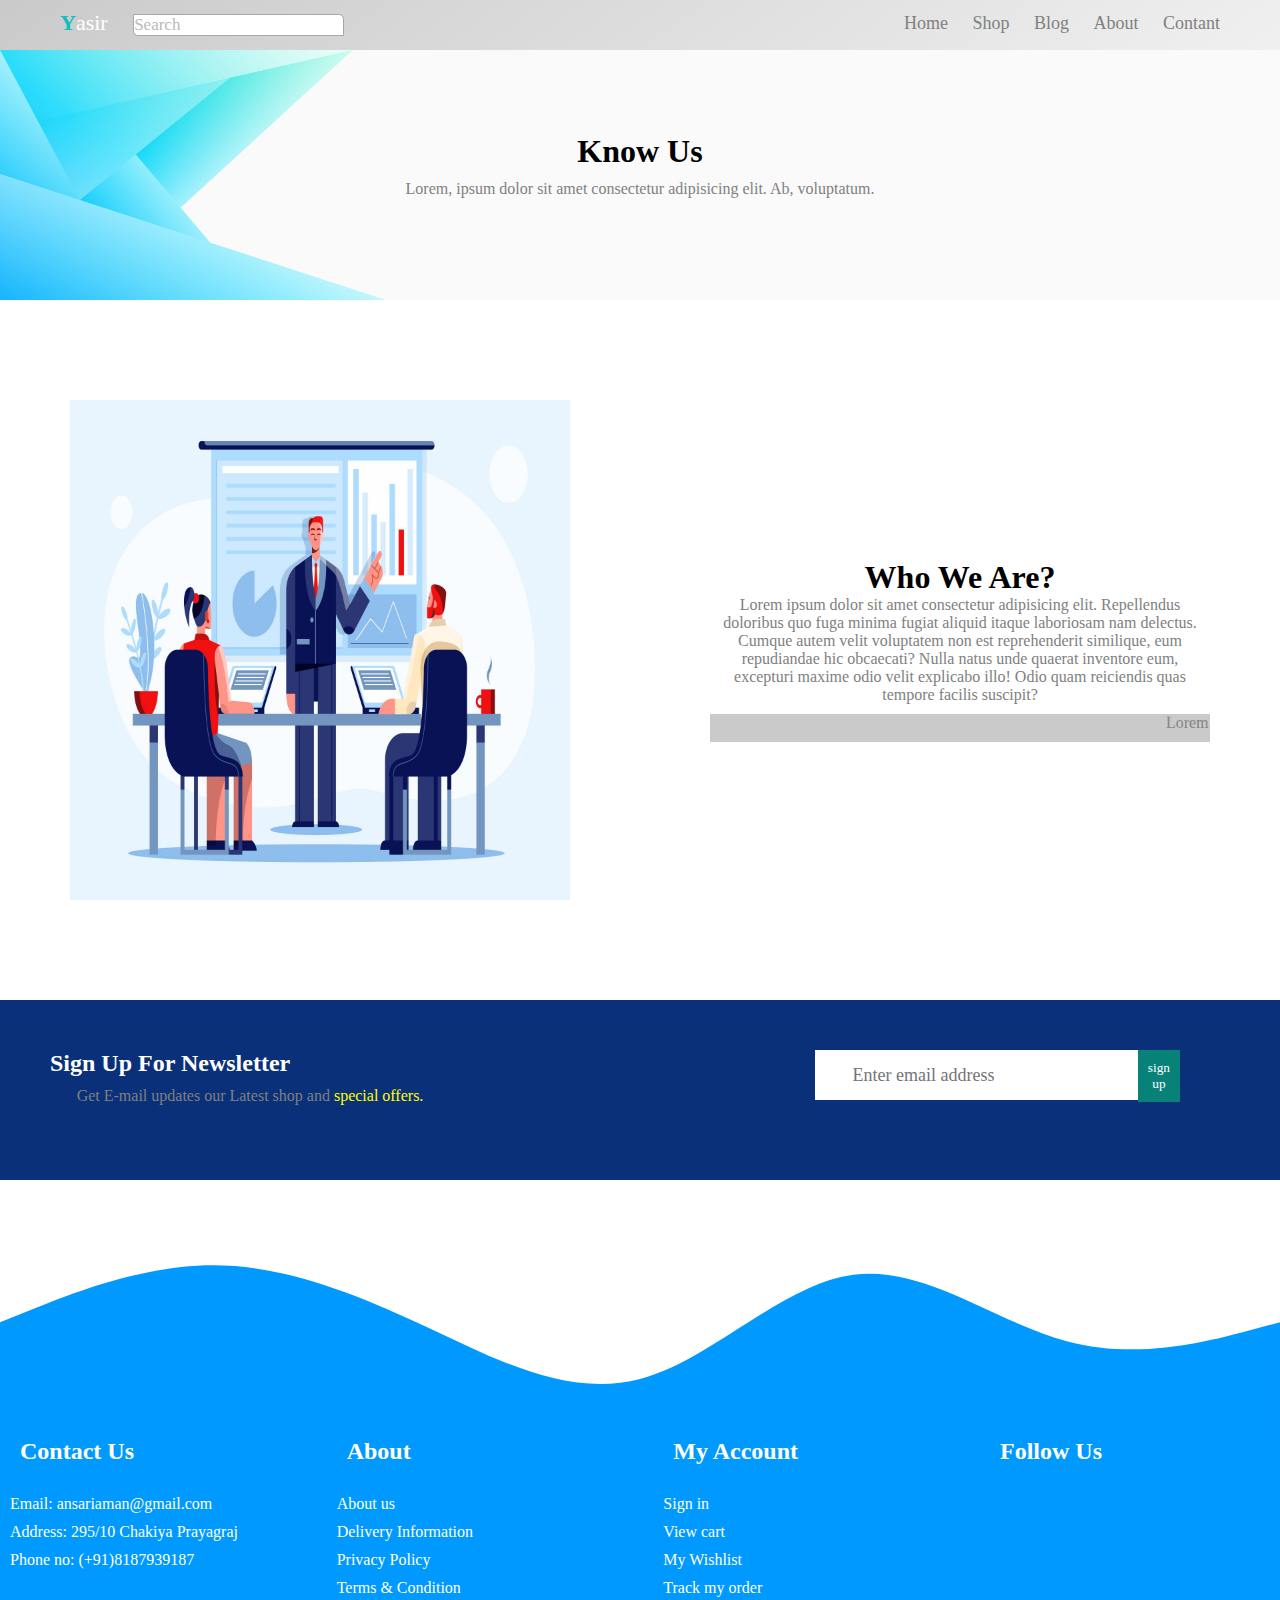
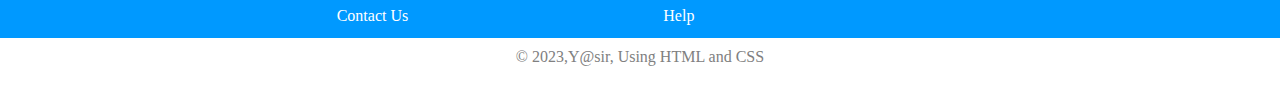
<file: About.html>
<!DOCTYPE html>
<html lang="en">
<head>
    <meta charset="UTF-8">
    <meta name="viewport" content="width=device-width, initial-scale=1.0">
    <title>About</title>
    <link rel="stylesheet" href="./Assets/CSS/about.css">
    <script src="https://cdnjs.cloudflare.com/ajax/libs/wow/1.1.2/wow.min.js" integrity="sha512-Eak/29OTpb36LLo2r47IpVzPBLXnAMPAVypbSZiZ4Qkf8p/7S/XRG5xp7OKWPPYfJT6metI+IORkR5G8F900+g==" crossorigin="anonymous" referrerpolicy="no-referrer"></script>
    <link
    rel="stylesheet"
    href="https://cdnjs.cloudflare.com/ajax/libs/animate.css/4.1.1/animate.min.css"
  />
</head>
<body>
    <!==================navbar start=====================-->
    <div class="nav ">
      <input type="checkbox" id="nav-check">
      <div class="nav-header">
        <div class="nav-title">
          <span>Y</span>asir
          <input type="search" placeholder="Search">
        </div>
      </div>
      <div class="nav-btn">
        <label for="nav-check">
          <span></span>
          <span></span>
          <span></span>
        </label>
      </div>
      
      <div class="nav-links">
        <a href="./index.html">Home</a>
        <a href="./shop.html">Shop</a>
        <a href="./Blog.html">Blog</a>
        <a href="./About.html">About</a>
        <a href="./contact.html">Contant</a>
      </div>
    </div>
    <!==================navbar end=======================-->

    <!==================banner start===================-->
    <div class="banner">
        <h1 class="wow animate__animated animate__lightSpeedInRight">Know Us</h1>
        <p class="wow animate__animated animate__lightSpeedInRight">Lorem, ipsum dolor sit amet consectetur adipisicing elit. Ab, voluptatum.</p>
    </div>
    <!==================banner end======================-->

    <!=================box start====================-->
    <div class="parent_box">
        <div class="child_box1 wow animate__animated animate__lightSpeedInLeft"></div>

        <div class="child_box2 wow animate__animated animate__lightSpeedInRight">
            <h1>Who We Are?</h1>
            <p>Lorem ipsum dolor sit amet consectetur adipisicing elit. Repellendus doloribus quo fuga minima fugiat aliquid itaque laboriosam nam delectus. Cumque autem velit voluptatem non est reprehenderit similique, eum repudiandae hic obcaecati? Nulla natus unde quaerat inventore eum, excepturi maxime odio velit explicabo illo! Odio quam reiciendis quas tempore facilis suscipit?</p>
            <marquee behavior="" direction=""><p>Lorem ipsum dolor sit amet consectetur adipisicing elit. Voluptatum, suscipit.</p></marquee>
        </div>
    </div>
    <!=================box end======================-->

    <!=======================sign_box start===============-->
    <div class="sign_box ">
      <div class="box3">
        <h2>Sign Up For Newsletter</h2>
        <p>Get E-mail updates our Latest shop and <span>special offers.</span></p>
      </div>

      <div class="box4">
        <input type="text" placeholder="Enter email address">
        <button>sign <br>up</button>
      </div>
   </div>
   <!=======================sign_box end===============-->

   <!======================footer_box start=====================-->
   <div class="footer_parent">
      <div class="footer_child1">
         <svg xmlns="http://www.w3.org/2000/svg" viewBox="0 0 1440 320">
            <path fill="#0099ff" fill-opacity="1" d="M0,160L40,144C80,128,160,96,240,96C320,96,400,128,480,165.3C560,203,640,245,720,224C800,203,880,117,960,106.7C1040,96,1120,160,1200,181.3C1280,203,1360,181,1400,170.7L1440,160L1440,320L1400,320C1360,320,1280,320,1200,320C1120,320,1040,320,960,320C880,320,800,320,720,320C640,320,560,320,480,320C400,320,320,320,240,320C160,320,80,320,40,320L0,320Z"></path>
          </svg>
      </div>

      <div class="footer_child2">
            <div class="box5 wow animate__animated animate__backInUp">
              <h2>Contact Us</h2>
              <li> <span>Email: </span>ansariaman@gmail.com</li>
              <li><span>Address: </span>295/10 Chakiya Prayagraj</li>
              <li><span>Phone no: </span>(+91)8187939187</li>
            </div>
      
            <div class="box6 wow animate__animated animate__backInUp">
              <h2>About</h2>
              <li><a href="#">About us</a></li>
              <li><a href="#">Delivery Information</a></li>
              <li><a href="#">Privacy Policy</a></li>
              <li><a href="#">Terms & Condition</a></li>
              <li><a href="#">Contact Us</a></li>
            </div>
      
            <div class="box7 wow animate__animated animate__backInUp">
              <h2>My Account</h2>
              <li><a href="#">Sign in</a></li>
              <li><a href="#">View cart</a></li>
              <li><a href="#">My Wishlist</a></li>
              <li><a href="#">Track my order</a></li>
              <li><a href="#">Help</a></li>
            </div>
      
            <div class="box8 wow animate__animated animate__backInUp">
              <h2>Follow Us</h2>
              <i class="fa-brands fa-facebook"></i><i class="fa-brands fa-instagram"></i><i class="fa-brands fa-x-twitter"></i><i class="fa-brands fa-youtube"></i>
            </div>
      </div>
   </div>
   <!======================footer_box end=====================-->

   <p>&copy; 2023,Y@sir, Using HTML and CSS</p>
</body>
<script>
  new WOW(). init();
</script>
</html>
</file>
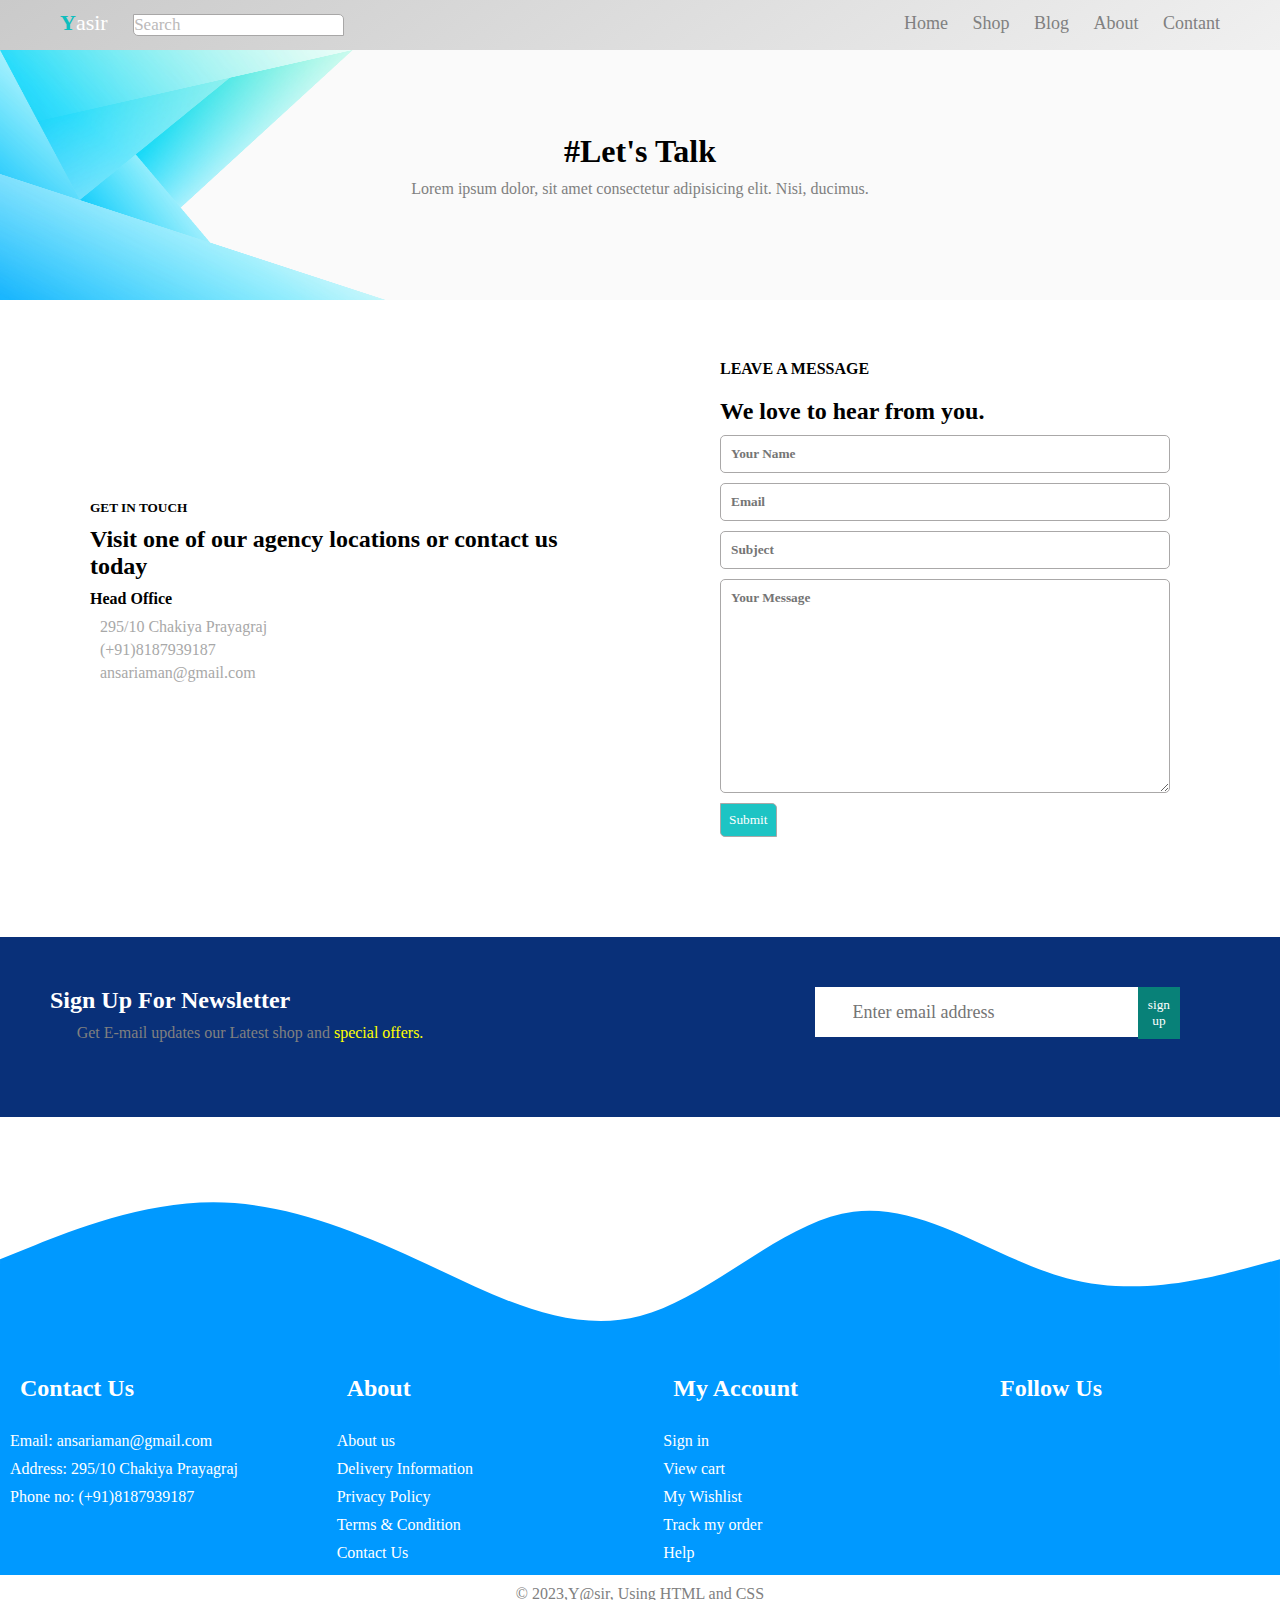
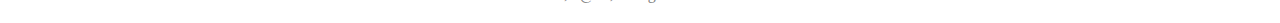
<file: contact.html>
<!DOCTYPE html>
<html lang="en">
<head>
    <meta charset="UTF-8">
    <meta name="viewport" content="width=device-width, initial-scale=1.0">
    <title>Contact</title>
    <link rel="stylesheet" href="./Assets/CSS/contact.css">
    <link rel="stylesheet" href="https://cdnjs.cloudflare.com/ajax/libs/font-awesome/6.4.2/css/all.min.css" integrity="sha512-z3gLpd7yknf1YoNbCzqRKc4qyor8gaKU1qmn+CShxbuBusANI9QpRohGBreCFkKxLhei6S9CQXFEbbKuqLg0DA==" crossorigin="anonymous" referrerpolicy="no-referrer" />
    <script src="https://cdnjs.cloudflare.com/ajax/libs/wow/1.1.2/wow.min.js" integrity="sha512-Eak/29OTpb36LLo2r47IpVzPBLXnAMPAVypbSZiZ4Qkf8p/7S/XRG5xp7OKWPPYfJT6metI+IORkR5G8F900+g==" crossorigin="anonymous" referrerpolicy="no-referrer"></script>
    <link
    rel="stylesheet"
    href="https://cdnjs.cloudflare.com/ajax/libs/animate.css/4.1.1/animate.min.css"
  />
</head>
<body>
    <!==================navbar start=====================-->
    <div class="nav">
      <input type="checkbox" id="nav-check">
      <div class="nav-header">
        <div class="nav-title">
          <span>Y</span>asir
          <input type="search" placeholder="Search">
        </div>
      </div>
      <div class="nav-btn">
        <label for="nav-check">
          <span></span>
          <span></span>
          <span></span>
        </label>
      </div>
      
      <div class="nav-links">
        <a href="./index.html">Home</a>
        <a href="./shop.html">Shop</a>
        <a href="./Blog.html">Blog</a>
        <a href="./About.html">About</a>
        <a href="./contact.html">Contant</a>
      </div>
    </div>
    <!==================navbar end=======================-->

    <!===================barnner  start================-->
    <div class="banner">
        <h1 class="wow animate__animated animate__zoomIn">#Let's Talk</h1>
        <p class="wow animate__animated animate__zoomIn">Lorem ipsum dolor, sit amet consectetur adipisicing elit. Nisi, ducimus.</p>
    </div>
    <!===================banner  end================-->

    <!=====================box start================-->
    <div class="parent_box">
        <div class="child_box1">
            <h5 class="wow animate__animated animate__lightSpeedInLeft">GET IN TOUCH</h5>
            <h2 class="wow animate__animated animate__lightSpeedInLeft">Visit one of our agency locations or contact us today</h2>
            <h4 class="wow animate__animated animate__lightSpeedInLeft">Head Office</h4>
            <p><i class="fa-solid fa-map wow animate__animated animate__lightSpeedInLeft"></i> <span> 295/10 Chakiya Prayagraj </span></p>
            <p><i class="fa-solid fa-phone wow animate__animated animate__lightSpeedInLeft"></i> <span>(+91)8187939187 </span></p>
            <p><i class="fa-solid fa-envelope wow animate__animated animate__lightSpeedInLeft"></i> <span> ansariaman@gmail.com </span></p>
        </div>

        <div class="child_box2">
            <h4 class="wow animate__animated animate__lightSpeedInRight">LEAVE A MESSAGE</h4>
            <h2 class="wow animate__animated animate__lightSpeedInRight">We love to hear from you.</h2>
            <input type="text" placeholder="Your Name" required class="name wow animate__animated animate__lightSpeedInRight">
            <input type="email" placeholder="Email" required class="email wow animate__animated animate__lightSpeedInRight">
            <input type="text" placeholder="Subject" required class="subject wow animate__animated animate__lightSpeedInRight">
            <textarea name="" id="" cols="58" rows="12" placeholder="Your Message" class="wow animate__animated animate__lightSpeedInRight"></textarea>
            <input type="submit" class="submit wow animate__animated animate__lightSpeedInRight">
        </div>
    </div>
    <!============================box end=====================-->

    <!=======================sign_box start===============-->
    <div class="sign_box ">
      <div class="box3">
        <h2>Sign Up For Newsletter</h2>
        <p>Get E-mail updates our Latest shop and <span>special offers.</span></p>
      </div>

      <div class="box4">
        <input type="text" placeholder="Enter email address">
        <button>sign <br>up</button>
      </div>
   </div>
   <!=======================sign_box end===============-->

   <!======================footer_box start=====================-->
   <div class="footer_parent">
      <div class="footer_child1">
         <svg xmlns="http://www.w3.org/2000/svg" viewBox="0 0 1440 320">
            <path fill="#0099ff" fill-opacity="1" d="M0,160L40,144C80,128,160,96,240,96C320,96,400,128,480,165.3C560,203,640,245,720,224C800,203,880,117,960,106.7C1040,96,1120,160,1200,181.3C1280,203,1360,181,1400,170.7L1440,160L1440,320L1400,320C1360,320,1280,320,1200,320C1120,320,1040,320,960,320C880,320,800,320,720,320C640,320,560,320,480,320C400,320,320,320,240,320C160,320,80,320,40,320L0,320Z"></path>
          </svg>
      </div>

      <div class="footer_child2">
            <div class="box5 wow animate__animated animate__backInUp">
              <h2>Contact Us</h2>
              <li> <span>Email: </span>ansariaman@gmail.com</li>
              <li><span>Address: </span>295/10 Chakiya Prayagraj</li>
              <li><span>Phone no: </span>(+91)8187939187</li>
            </div>
      
            <div class="box6 wow animate__animated animate__backInUp">
              <h2>About</h2>
              <li><a href="#">About us</a></li>
              <li><a href="#">Delivery Information</a></li>
              <li><a href="#">Privacy Policy</a></li>
              <li><a href="#">Terms & Condition</a></li>
              <li><a href="#">Contact Us</a></li>
            </div>
      
            <div class="box7 wow animate__animated animate__backInUp">
              <h2>My Account</h2>
              <li><a href="#">Sign in</a></li>
              <li><a href="#">View cart</a></li>
              <li><a href="#">My Wishlist</a></li>
              <li><a href="#">Track my order</a></li>
              <li><a href="#">Help</a></li>
            </div>
      
            <div class="box8 wow animate__animated animate__backInUp">
              <h2>Follow Us</h2>
              <i class="fa-brands fa-facebook"></i><i class="fa-brands fa-instagram"></i><i class="fa-brands fa-x-twitter"></i><i class="fa-brands fa-youtube"></i>
            </div>
      </div>
   </div>
   <!======================footer_box end=====================-->

   <p>&copy; 2023,Y@sir, Using HTML and CSS</p>
</body>
<script>
  new WOW(). init();
</script>
</html>
</file>
<file: Assets/CSS/about.css>
*{
    margin: 0;
    padding: 0;
    box-sizing: border-box;
    font-family:Georgia, 'Times New Roman', Times, serif;
}

/* ===============navbar start================= */
body {
    margin: 0px;
    font-family: 'segoe ui';
  }
  
  .nav {
    height: 50px;
    width: 100vw;
    background: linear-gradient(145deg, #cacaca, #f0f0f0);
    position: relative;
    position: sticky;
    top: 0;
    left: 0;
    z-index: 5;
  }
  
  .nav > .nav-header {
    display: inline;
  }
  
  .nav > .nav-header > .nav-title {
    display: inline-block;
    font-size: 22px;
    color: #fff;
    padding: 10px 10px 10px 10px;
    margin-left: 50px;
  }
  
  .nav > .nav-header > .nav-title span{
    color: rgb(15, 190, 190);
    font-weight:900;
    font-family: Georgia, 'Times New Roman', Times, serif;
  }
  
  .nav-header .nav-title input{
    margin-left: 20px;
    border: none;
    outline: none;
    font-size: 17px;
    border: 1px solid rgb(168, 167, 167);
    border-radius: 0 5px;
  }
  
  .nav-header .nav-title input::placeholder{
    color: rgb(187, 185, 185);
    font-family: 'Times New Roman', Times, serif;
  }
  
  .nav > .nav-btn {
    display: none;
  }
  
  .nav > .nav-links {
    display: inline;
    float: right;
    font-size: 18px;
    margin-right: 50px;
  }
  
  .nav > .nav-links > a {
    display: inline-block;
    padding: 13px 10px 13px 10px;
    text-decoration: none;
    color: grey;
    transition: all 0.5s;
  }
  
  .nav > .nav-links > a:hover {
    text-decoration: underline;
    color: rgb(4, 119, 119);
  }
  
  .nav > #nav-check {
    display: none;
  }
  
  @media (max-width:750px) {
    .nav > .nav-header > .nav-title{
      margin: 0;
   }
  .box2 ul li{
      display: none;
  }
    .nav > .nav-btn {
      display: inline-block;
      position: absolute;
      right: 0px;
      top: 0px;
    }
    .nav > .nav-btn > label {
      display: inline-block;
      width: 50px;
      height: 50px;
      padding: 13px;
    }
    .nav > .nav-btn > label:hover,.nav  #nav-check:checked ~ .nav-btn > label {
      background-color: rgba(0, 0, 0, 0.3);
    }
    .nav > .nav-btn > label > span {
      display: block;
      width: 25px;
      height: 10px;
      border-top: 2px solid rgb(0, 238, 255);
    }
    .nav > .nav-links {
      position: absolute;
      display: block;
      width: 100%;
      background: transparent;
      height: 0px;
      transition: all 0.3s ease-in;
      overflow-y: hidden;
      top: 50px;
      left: 0px;
    }
    .nav > .nav-links > a {
      display: block;
      width: 100%;
      color: black;
    }
    .nav > #nav-check:not(:checked) ~ .nav-links {
      height: 0px;
    }
    .nav > #nav-check:checked ~ .nav-links {
      /* height: calc(100vh - 50px); */
      height: 250px;
    }
}
/* ==================navbar end==================== */

/* ==================banner start================== */
.banner{
    width: 100vw;
    height: 250px;
    /* border: 1px solid red; */
    margin-bottom: 50px;
    background-image: url(./../Image/juyt_8.jpg);
    background-size: 100% 100%;
    display: flex;
    flex-direction: column;
    justify-content: center;
    align-items: center;
}
/* ==================banner end================== */

/* =================box start===================== */
.parent_box{
    width: 100vw;
    height: auto;
    /* border: 1px solid red; */
    display: flex;
    justify-content: space-around;
    flex-wrap: wrap;
    align-items: center;
}

.child_box1{
    width: 500px;
    height:500px;
    /* border: 1px solid red; */
    margin-top: 50px;
    background-image: url(./../Image/image7.jpg);
    background-size: 100% 100%;
    margin-left: 50px;
    margin-right: 50px;
}

.child_box2{
    width: 500px;
    height: 500px;
    /* border: 5px solid red; */
    margin-top: 50px;
    margin-right: 50px;
    margin-left: 50px;
    display: flex;
    flex-direction: column;
    align-items: center;
    justify-content: center;
    flex-wrap: wrap;
}

.child_box2 h1{
  width: 100%;
    text-align: center;

}

.child_box2 p{
  width: 100%;
    margin: 0 0 10px 0px;
}

.child_box2 marquee{
    width: 100%;
    background-color: #cacaca;
    display: inline-block;
}
/* =================box end===================== */

/* ==================sign_box start======================== */
.sign_box{
    width: 100vw;
    height:auto;
    /* border: 1px solid red; */
    margin-top: 100px;
    background-color: #093079;
    padding: 50px;
    display:flex ;
    justify-content: space-between;
    flex-wrap:wrap ;
}

.sign_box .box3{
    width:400px;
    height:70px;
    /* border:1px  solid red; */
    margin-bottom: 10px;
}

.sign_box .box3 h2{
    color: white;
    margin-bottom: 10px;
}

.sign_box .box3 p{
    color: grey;
}

.sign_box .box3 p span{
    color: yellow;
}

.sign_box .box4{
    width: 365px;
    height: 50px;
    /* border: 1px solid red; */
    margin-right: 50px;
    background-color: white;
    display: flex;
    justify-content: center;
    align-items: center;
    position: relative;
}

.sign_box .box4 input{
    width: 300px;
    height: 30px;
    border: none;
    outline: none;
    margin-left: 10px;
    font-size: large;
}

.sign_box .box4 button{
    padding: 10px 10px 10px 10px ;
    border: none;
    background-color: #088178;
    color: white;
    margin-left: 10px;
    position: absolute;
    top: 0;
    right: 0;
}
/* ==================sign_box end======================== */

/* ===================footer_box start===================== */
.footer_parent{
    width: 100vw;
    height: auto;
    /* border: 1px solid red; */
}

.footer_parent .footer_child1{
    width: 100vw;
    height: 31%;
    /* border: 5px solid blue; */
}

.footer_child1 svg{
    width: 100vw;
    margin-bottom: -30px;
}

.footer_parent .footer_child2{
    width: 100vw;
    height: 69%;
    /* border: 5px solid red; */
    background-color: #0099ff;
    display: flex;
    justify-content: space-between;
    flex-wrap: wrap;
}


.footer_child2 .box5{
    width: 300px;
    height: 200px;
    /* border: 1px solid red; */
}

.footer_child2 h2{
    margin-left: 20px;
    margin-bottom: 30px;
    color: white;
}

.footer_child2 .box5 li{
    list-style: none;
    margin-left: 10px;
    margin-bottom: 10px;
    color: white;
}

.footer_child2 .box5 li span{
    color: white;
}

.footer_child2 .box6{
    width: 300px;
    height:200px;
    /* border:  1px solid red; */
}

.footer_child2 .box6 li a{
    text-decoration: none;
    color:white;
}

.footer_child2 .box6 li{
    list-style: none;
    margin-left: 10px;
    margin-bottom: 10px;
}

.footer_child2 .box7{
    width: 300px;
    height:200px;
    /* border:  1px solid red; */
}

.footer_child2 .box7 li a{
    text-decoration: none;
    color:white;
}

.footer_child2 .box7 li{
    list-style: none;
    margin-left: 10px;
    margin-bottom: 10px;
}

.footer_child2 .box8{
    width: 300px;
    height: 200px;
    /* border: 1px solid red; */
}

.footer_child2 .box8 i{
    margin-left: 10px;
    color: white;
}
/* ===================footer_box end===================== */

p{
    text-align: center;
    margin-top: 10px;
    margin-bottom: 20px;
    color: grey;
}
</file>
<file: Assets/CSS/contact.css>
*{
    margin: 0;
    padding: 0;
    box-sizing: border-box;
    font-family:Georgia, 'Times New Roman', Times, serif;
}

/* ===============navbar start================= */
body {
    margin: 0px;
    font-family: 'segoe ui';
  }
  
  .nav {
    height: 50px;
    width: 100vw;
    background: linear-gradient(145deg, #cacaca, #f0f0f0);
    position: relative;
    position: sticky;
    top: 0;
    left: 0;
    z-index: 5;
  }
  
  .nav > .nav-header {
    display: inline;
  }
  
  .nav > .nav-header > .nav-title {
    display: inline-block;
    font-size: 22px;
    color: #fff;
    padding: 10px 10px 10px 10px;
    margin-left: 50px;
  }
  
  .nav > .nav-header > .nav-title span{
    color: rgb(15, 190, 190);
    font-weight:900;
    font-family: Georgia, 'Times New Roman', Times, serif;
  }
  
  .nav-header .nav-title input{
    margin-left: 20px;
    border: none;
    outline: none;
    font-size: 17px;
    border: 1px solid rgb(168, 167, 167);
    border-radius: 0 5px;
  }
  
  .nav-header .nav-title input::placeholder{
    color: rgb(187, 185, 185);
    font-family: 'Times New Roman', Times, serif;
  }
  
  .nav > .nav-btn {
    display: none;
  }
  
  .nav > .nav-links {
    display: inline;
    float: right;
    font-size: 18px;
    margin-right: 50px;
  }
  
  .nav > .nav-links > a {
    display: inline-block;
    padding: 13px 10px 13px 10px;
    text-decoration: none;
    color: grey;
    transition: all 0.5s;
  }
  
  .nav > .nav-links > a:hover {
    text-decoration: underline;
    color: rgb(4, 119, 119);
  }
  
  .nav > #nav-check {
    display: none;
  }
  
  @media (max-width:750px) {
    .nav > .nav-header > .nav-title{
        margin: 0;
     }
    .box2 ul li{
        display: none;
    }
    .nav > .nav-btn {
      display: inline-block;
      position: absolute;
      right: 0px;
      top: 0px;
    }
    .nav > .nav-btn > label {
      display: inline-block;
      width: 50px;
      height: 50px;
      padding: 13px;
    }
    .nav > .nav-btn > label:hover,.nav  #nav-check:checked ~ .nav-btn > label {
      background-color: rgba(0, 0, 0, 0.3);
    }
    .nav > .nav-btn > label > span {
      display: block;
      width: 25px;
      height: 10px;
      border-top: 2px solid rgb(0, 238, 255);
    }
    .nav > .nav-links {
      position: absolute;
      display: block;
      width: 100%;
      background: transparent;
      height: 0px;
      transition: all 0.3s ease-in;
      overflow-y: hidden;
      top: 50px;
      left: 0px;
    }
    .nav > .nav-links > a {
      display: block;
      width: 100%;
      color: black;
    }
    .nav > #nav-check:not(:checked) ~ .nav-links {
      height: 0px;
    }
    .nav > #nav-check:checked ~ .nav-links {
      /* height: calc(100vh - 50px); */
      height: 250px;
    }
}

/* ==================navbar end==================== */

/* ===================banner start=================== */
.banner{
    width: 100vw;
    height: 250px;
    /* border: 1px solid red; */
   background-image: url(./../Image/juyt_8.jpg);
   background-size: 100% 100%;
   margin-bottom: 50px;
   display: flex;
   flex-direction: column;
   justify-content: center;
   align-items: center;
}
/* ===================banner end=================== */

/* ===================box start==================== */
.parent_box{
    width: 100vw;
    height: autopx;
    /* border: 1px solid red; */
    display: flex;
    justify-content: center;
    align-items: center;
    flex-wrap:wrap ;
    justify-content: space-around;
    margin-bottom: 50px;
}

.child_box1{
    width: 500px;
    height: auto;
    /* border: 1px solid red; */
    display: flex;
    flex-direction: column;
    justify-content: center;
    align-items: flex-start;
}

.child_box1 h5{
    margin:0 0 10px 20px;
}

.child_box1 h2{
    margin: 0 0 10px 20px;
}

.child_box1 h4{
    margin: 0 0 10px 20px;
}

.child_box1 p{
    margin: 0 0 5px 20px;
}

.child_box1 p span{
    color: rgb(168, 168, 168);
    margin-left: 10px;
}

.child_box2{
    width: 500px;
    height: auto;
    /* border: 1px solid red; */
    display: flex;
    flex-direction: column;
    flex-wrap: wrap;
    align-items: flex-start;
}

.child_box2 h4{
    margin: 10px 0 10px 10px;
}

.child_box2 h2{
    margin: 10px 0 10px 10px;
}

.child_box2 .name{
    width: 90%;
    padding: 10px;
    margin-left: 10px;
    outline: none;
    margin-bottom: 10px;
    border-radius: 5px;
    border: none;
    border: 1px solid rgb(170, 168, 168);
    transition: all 0.5s;
}

.child_box2 .name::placeholder{
    font-weight: 600;
}

.child_box2 .name:hover{
    box-shadow: 5px 10px 10px rgb(8, 151, 177);
}

.child_box2 .email{
    width: 90%;
    padding: 10px;
    margin-left: 10px;
    outline: none;
    margin-bottom: 10px;
    border:none;
    border: 1px solid rgb(170, 168, 168);
    border-radius: 5px;
    transition: all 0.5s;
}

.child_box2 .email::placeholder{
    font-weight: 600;
}

.child_box2 .email:hover{
    box-shadow: 5px 10px 10px rgb(8, 151, 177);
}


.child_box2 .subject{
    width: 90%;
    padding: 10px;
    margin-left: 10px;
    outline: none;
    margin-bottom: 10px;
    border-radius: 5px;
    border: none;
    border: 1px solid rgb(170, 168, 168);
    transition: all 0.5s;
}

.child_box2 .subject::placeholder{
    font-weight: 600;
}

.child_box2 .subject:hover{
    box-shadow: 5px 10px 10px rgb(8, 151, 177);
}

.child_box2 textarea{
    width: 90%;
    margin-left: 10px;
    border: none;
    outline: none;
    border: 1px solid rgb(170, 168, 168);
    border-radius: 5px;
    padding: 10px;
    margin-bottom: 10px;
    transition: all 0.5s;
}

.child_box2 textarea::placeholder{
    font-weight: 600;
}

.child_box2 textarea:hover{
    box-shadow: 5px 10px 10px rgb(8, 151, 177);
}

.child_box2 .submit{
    margin-left: 10px;
    padding: 8px;
    background-color: rgb(29, 196, 196);
    border: none;
    border: 1px solid rgb(170, 168, 168);
    color: white;
    border-radius: 0 5px;
    transition: all 0.5s;
}

.child_box2 .submit:hover{
    letter-spacing: 5px;
}
/* ===================box end====================== */

/* ==================sign_box start======================== */
.sign_box{
    width: 100vw;
    height:auto;
    /* border: 1px solid red; */
    margin-top: 100px;
    background-color: #093079;
    padding: 50px;
    display:flex ;
    justify-content: space-between;
    flex-wrap:wrap ;
}

.sign_box .box3{
    width:400px;
    height:70px;
    /* border:1px  solid red; */
    margin-bottom: 10px;
}

.sign_box .box3 h2{
    color: white;
    margin-bottom: 10px;
}

.sign_box .box3 p{
    color: grey;
}

.sign_box .box3 p span{
    color: yellow;
}

.sign_box .box4{
    width: 365px;
    height: 50px;
    /* border: 1px solid red; */
    margin-right: 50px;
    background-color: white;
    display: flex;
    justify-content: center;
    align-items: center;
    position: relative;
}

.sign_box .box4 input{
    width: 300px;
    height: 30px;
    border: none;
    outline: none;
    margin-left: 10px;
    font-size: large;
}

.sign_box .box4 button{
    padding: 10px 10px 10px 10px ;
    border: none;
    background-color: #088178;
    color: white;
    margin-left: 10px;
    position: absolute;
    top: 0;
    right: 0;
}
/* ==================sign_box end======================== */

/* ===================footer_box start===================== */
.footer_parent{
    width: 100vw;
    height: auto;
    /* border: 1px solid red; */
}

.footer_parent .footer_child1{
    width: 100vw;
    height: 31%;
    /* border: 5px solid rgb(217, 255, 0); */
}

.footer_child1 svg{
    width: 100vw;
    margin-bottom: -30px;
}

.footer_parent .footer_child2{
    width: 100vw;
    height: 69%;
    /* border: 5px solid red; */
    background-color: #0099ff;
    display: flex;
    justify-content: space-between;
    flex-wrap: wrap;
}


.footer_child2 .box5{
    width: 300px;
    height: 200px;
    /* border: 1px solid red; */
}

.footer_child2 h2{
    margin-left: 20px;
    margin-bottom: 30px;
    color: white;
}

.footer_child2 .box5 li{
    list-style: none;
    margin-left: 10px;
    margin-bottom: 10px;
    color: white;
}

.footer_child2 .box5 li span{
    color: white;
}

.footer_child2 .box6{
    width: 300px;
    height:200px;
    /* border:  1px solid red; */
}

.footer_child2 .box6 li a{
    text-decoration: none;
    color:white;
}

.footer_child2 .box6 li{
    list-style: none;
    margin-left: 10px;
    margin-bottom: 10px;
}

.footer_child2 .box7{
    width: 300px;
    height:200px;
    /* border:  1px solid red; */
}

.footer_child2 .box7 li a{
    text-decoration: none;
    color:white;
}

.footer_child2 .box7 li{
    list-style: none;
    margin-left: 10px;
    margin-bottom: 10px;
}

.footer_child2 .box8{
    width: 300px;
    height: 200px;
    /* border: 1px solid red; */
}

.footer_child2 .box8 i{
    margin-left: 10px;
    color: white;
}
/* ===================footer_box end===================== */

p{
    text-align: center;
    margin-top: 10px;
    margin-bottom: 20px;
    color: grey;
}
</file>
